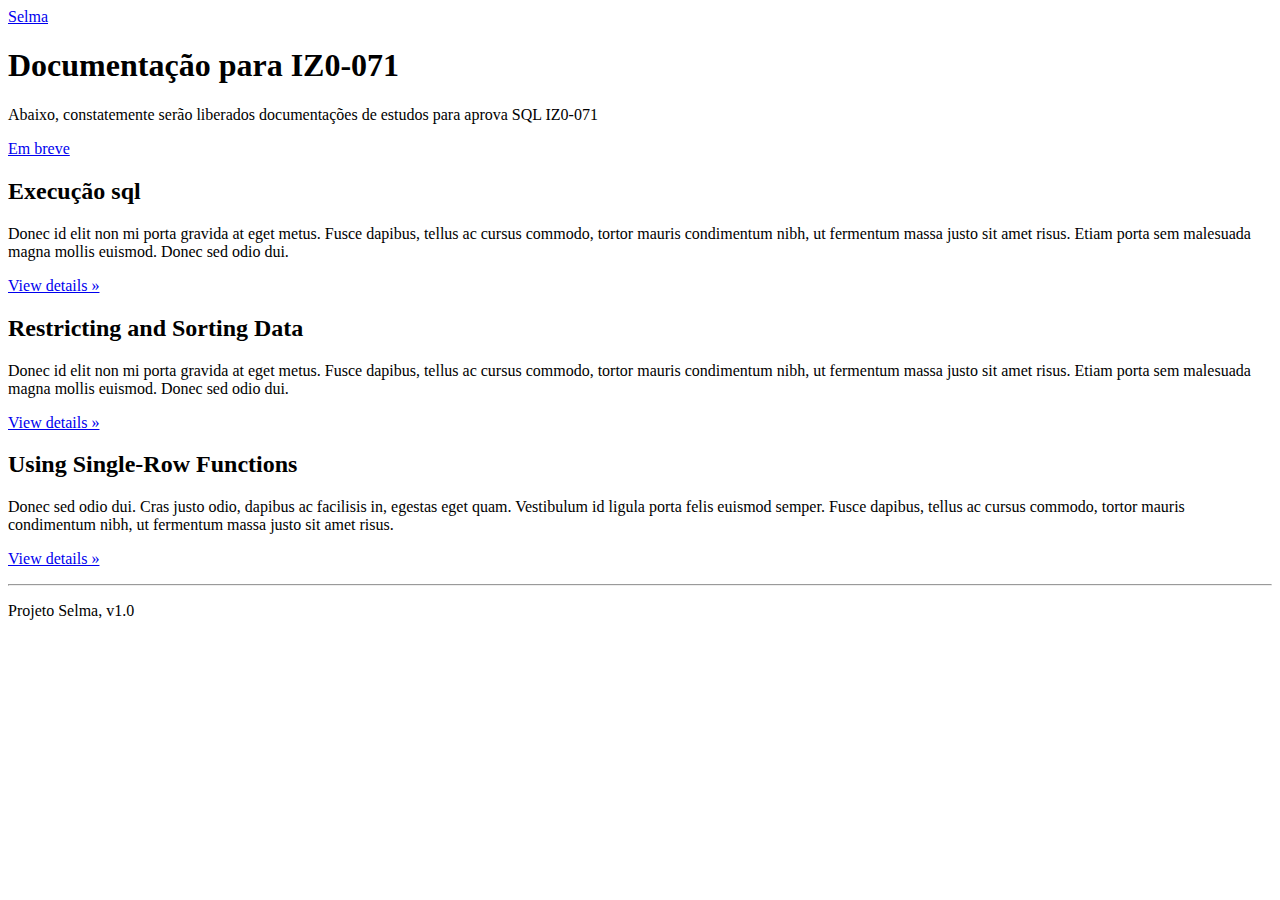
<file: estudos_django_python/projeto/templates/app1/index_1.html>
<html lang="en"><head>
    <meta charset="utf-8">
    <meta http-equiv="X-UA-Compatible" content="IE=edge">
    <meta name="viewport" content="width=device-width, initial-scale=1">
    <!-- The above 3 meta tags *must* come first in the head; any other head content must come *after* these tags -->
    <meta name="description" content="">
    <meta name="author" content="">
    <link rel="icon" href="../../favicon.ico">

    <title>Artigos</title>

    <!-- Bootstrap core CSS -->
   <link rel="stylesheet" href="https://stackpath.bootstrapcdn.com/bootstrap/4.1.3/css/bootstrap.min.css" integrity="sha384-MCw98/SFnGE8fJT3GXwEOngsV7Zt27NXFoaoApmYm81iuXoPkFOJwJ8ERdknLPMO" crossorigin="anonymous">

    <!-- HTML5 shim and Respond.js for IE8 support of HTML5 elements and media queries -->
    <!--[if lt IE 9]>
      <script src="https://oss.maxcdn.com/html5shiv/3.7.3/html5shiv.min.js"></script>
      <script src="https://oss.maxcdn.com/respond/1.4.2/respond.min.js"></script>
    <![endif]-->
  </head>

  <body>

    <nav class="navbar navbar-inverse navbar-fixed-top">
      <div class="container">
        <div class="navbar-header">
          <a class="navbar-brand" href="#">Selma</a>
        </div>
    </nav>

    <!-- Main jumbotron for a primary marketing message or call to action -->
    <div class="jumbotron">
      <div class="container">
        <h1>Documentação para IZ0-071</h1>
        <p> Abaixo, constatemente serão liberados documentações de estudos para aprova SQL IZ0-071</p>
        <p><a class="btn btn-primary btn-lg" href="#" role="button">Em breve</a></p>
      </div>
    </div>

    <div class="container">
      <!-- Example row of columns -->
      <div class="row">
        <div class="col-md-4">
          <h2>Execução sql</h2>
          <p>Donec id elit non mi porta gravida at eget metus. Fusce dapibus, tellus ac cursus commodo, tortor mauris condimentum nibh, ut fermentum massa justo sit amet risus. Etiam porta sem malesuada magna mollis euismod. Donec sed odio dui. </p>
          <p><a class="btn btn-default" href="#" role="button">View details »</a></p>
        </div>
        <div class="col-md-4">
          <h2>Restricting and Sorting Data </h2>
          <p>Donec id elit non mi porta gravida at eget metus. Fusce dapibus, tellus ac cursus commodo, tortor mauris condimentum nibh, ut fermentum massa justo sit amet risus. Etiam porta sem malesuada magna mollis euismod. Donec sed odio dui. </p>
          <p><a class="btn btn-default" href="#" role="button">View details »</a></p>
       </div>
        <div class="col-md-4">
          <h2>Using Single-Row Functions </h2>
          <p>Donec sed odio dui. Cras justo odio, dapibus ac facilisis in, egestas eget quam. Vestibulum id ligula porta felis euismod semper. Fusce dapibus, tellus ac cursus commodo, tortor mauris condimentum nibh, ut fermentum massa justo sit amet risus.</p>
          <p><a class="btn btn-default" href="#" role="button">View details »</a></p>
        </div>
      </div>
      <hr>

      <footer>
        <p> Projeto Selma, v1.0 </p>
      </footer>
    </div> <!-- /container -->


    <!-- Optional JavaScript -->
    <!-- jQuery first, then Popper.js, then Bootstrap JS -->
    <script src="https://code.jquery.com/jquery-3.3.1.slim.min.js" integrity="sha384-q8i/X+965DzO0rT7abK41JStQIAqVgRVzpbzo5smXKp4YfRvH+8abtTE1Pi6jizo" crossorigin="anonymous"></script>
    <script src="https://cdnjs.cloudflare.com/ajax/libs/popper.js/1.14.3/umd/popper.min.js" integrity="sha384-ZMP7rVo3mIykV+2+9J3UJ46jBk0WLaUAdn689aCwoqbBJiSnjAK/l8WvCWPIPm49" crossorigin="anonymous"></script>
    <script src="https://stackpath.bootstrapcdn.com/bootstrap/4.1.3/js/bootstrap.min.js" integrity="sha384-ChfqqxuZUCnJSK3+MXmPNIyE6ZbWh2IMqE241rYiqJxyMiZ6OW/JmZQ5stwEULTy" crossorigin="anonymous"></script>
  </body>
</html>
</file>
